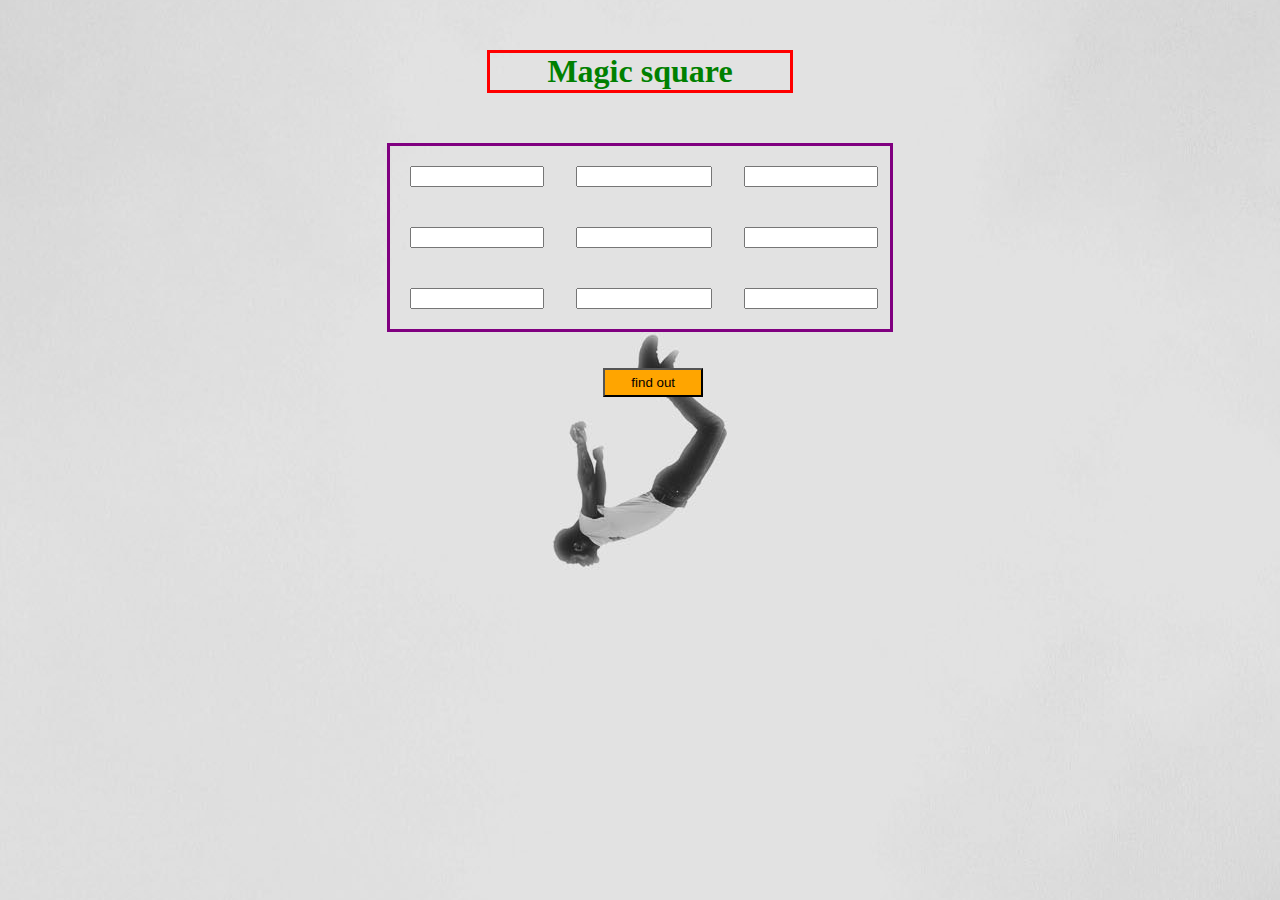
<file: project/magicsquare.html>
<!DOCTYPE html>
<html>
<head>
   <link rel="stylesheet" type="text/css" href="css/style.css">
    </head>
    <h1 id="first">Magic square</h1>
    <body>
       <table boder='4'>
        <tr>
           <td><input id="1st"
                      type="text"></td>
            <td><input id="2nd"
                      type="text">
            <td> <input id="3rd" type="text"></td>
           </tr>
           <tr>
            <td><input id="4th" type="text"></td>
            <td><input id="5th" type="text"></td>
            <td><input id="6th" type="text"></td>
           </tr>
           <tr>
            <td><input id="7th" type="text"></td>
            <td><input id="8th" type="text"></td>
            <td><input id="9th" type="text"></td>
           </tr>
        </table>
        <br>
        <br>
        <button type="button" onclick="magic()">find out</button>
        <script src="Javascript/try.js"></script>
        <p id="msg"></p>
    </body>
</html>
</file>
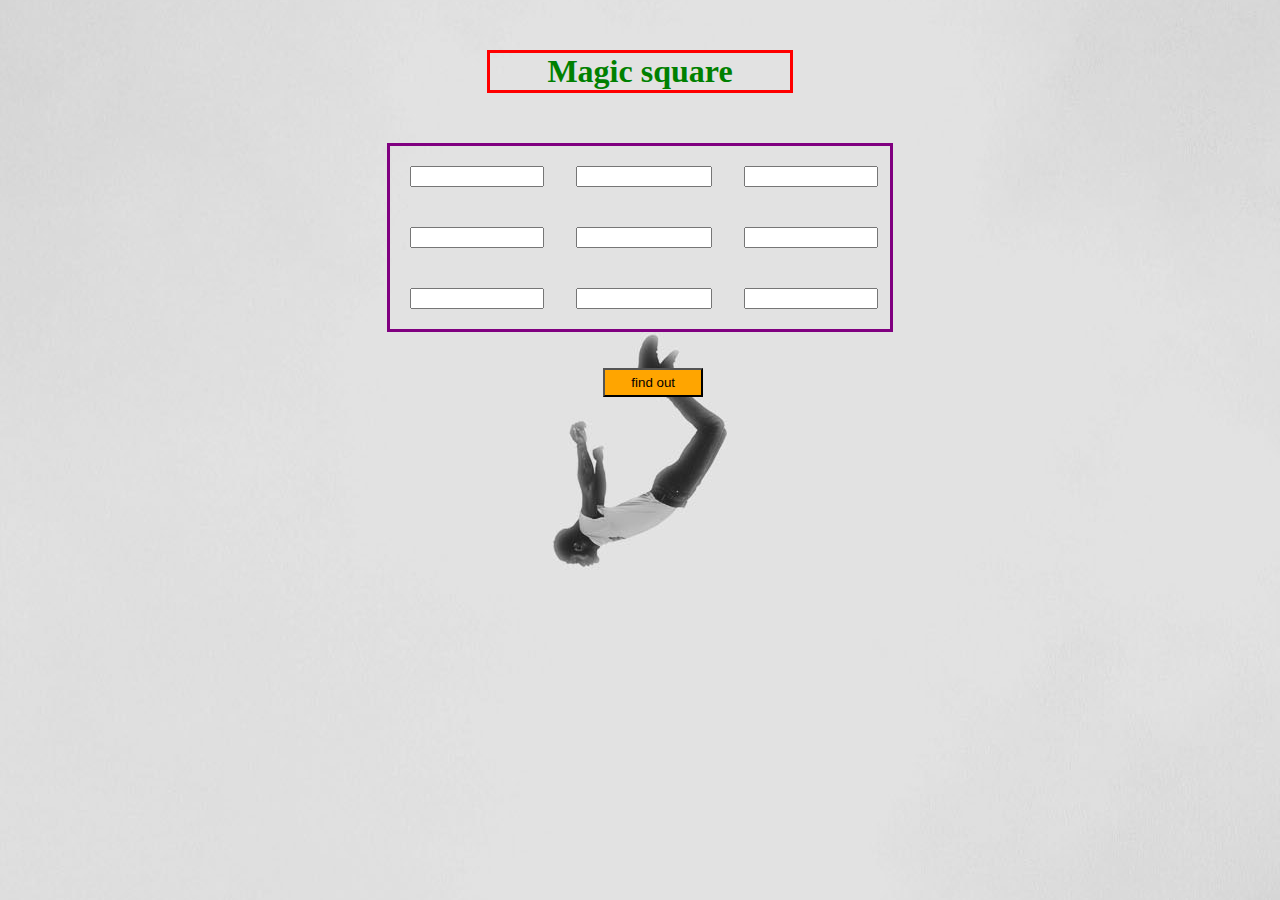
<file: project/peepstake.html>
<!DOCTYPE html>
<html>
<head>
   <link rel="stylesheet" type="text/css" href="css/style.css">
    </head>
    <h1 id="first">Magic square</h1>
    <body>
       <table boder='4'>
        <tr>
           <td><input id="1st"
                      type="text"></td>
            <td><input id="2nd"
                      type="text">
            <td> <input id="3rd" type="text"></td>
           </tr>
           <tr>
            <td><input id="4th" type="text"></td>
            <td><input id="5th" type="text"></td>
            <td><input id="6th" type="text"></td>
           </tr>
           <tr>
            <td><input id="7th" type="text"></td>
            <td><input id="8th" type="text"></td>
            <td><input id="9th" type="text"></td>
           </tr>
        </table>
        <br>
        <br>
        <button type="button" onclick="magic()">find out</button>
        <script src="Javascript/try.js"></script>
        <p id="msg"></p>
    </body>
</html>
</file>
<file: project/css/style.css>
table {
  table-layout: fixed;
  width: 40%;
  border-collapse: collapse;
  border: 3px solid purple;
  margin: auto;
}
td {
  padding: 20px;
}
button{
    width:100px;
    background:orange;
    padding: 5px;
    border-radius: 10px
    text-align: center;
    float:right;
    margin-right:45%;
}
input{
    width: 100%;
}
body{
    background:url("../photo/photo.jpg")
    no-repeat center center fixed
}
h1{
    color:green;
    text-align:center;
    border:3px solid red;
    width:300px;
    margin:50px auto
}
p{
    color:black;
    text-align:center;
    width:500px;
    margin:70px auto
}
}
</file>
